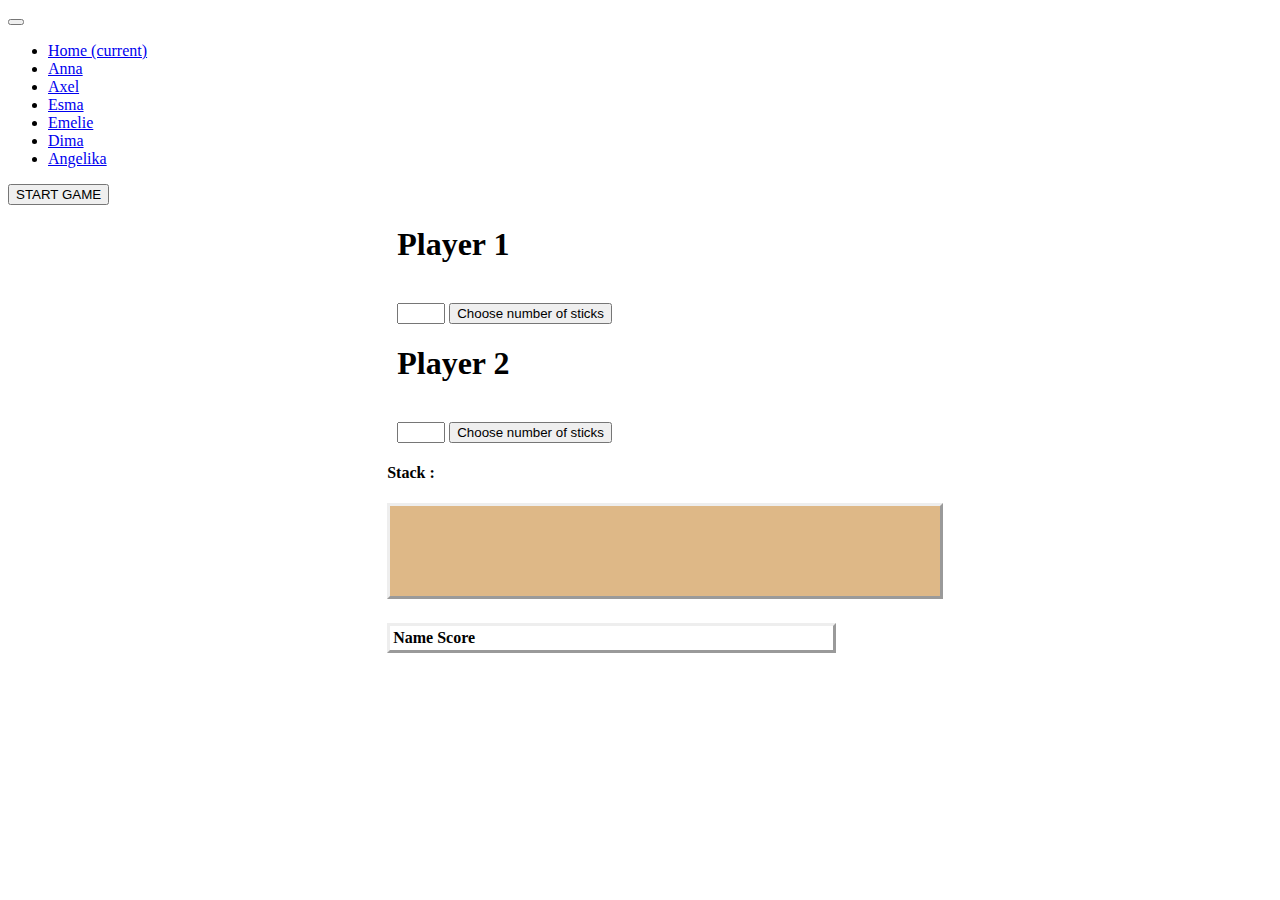
<file: index.html>
<!DOCTYPE html>
<html lang="en">
  <head>
    <meta charset="utf-8" />
    <meta
      name="viewport"
      content="width=device-width, initial-scale=1, shrink-to-fit=no"
    />

    <link
      rel="stylesheet"
      href="https://cdn.jsdelivr.net/npm/bootstrap@4.5.3/dist/css/bootstrap.min.css"
      integrity="sha384-TX8t27EcRE3e/ihU7zmQxVncDAy5uIKz4rEkgIXeMed4M0jlfIDPvg6uqKI2xXr2"
      crossorigin="anonymous"
    />
    <link rel="stylesheet" href="styles.css" />
    <title>NIM</title>
  </head>
  <body>
    <!-- ----Navbar---- -->
    <nav class="navbar navbar-expand-lg navbar-light bg-light">
      <button
        class="navbar-toggler"
        type="button"
        data-toggle="collapse"
        data-target="#navbarTogglerDemo03"
        aria-controls="navbarTogglerDemo03"
        aria-expanded="false"
        aria-label="Toggle navigation"
      >
        <span class="navbar-toggler-icon"></span>
      </button>
      <div class="collapse navbar-collapse" id="navbarTogglerDemo03">
        <ul class="navbar-nav mr-auto mt-2 mt-lg-0">
          <li class="nav-item active">
            <a class="nav-link" href="#"
              >Home <span class="sr-only">(current)</span></a
            >
          </li>
          <li class="nav-item">
            <a class="nav-link" href="anna.html">Anna</a>
          </li>
          <li class="nav-item">
            <a class="nav-link" href="axel.html">Axel</a>
          </li>
          <li class="nav-item">
            <a class="nav-link" href="esma.html">Esma</a>
          </li>
          <li class="nav-item">
            <a class="nav-link" href="Emelie.html">Emelie</a>
          </li>
          <li class="nav-item">
            <a class="nav-link" href="Dima/index.html">Dima</a>
          </li>
          <li class="nav-item">
            <a class="nav-link" href="angelika.html">Angelika</a>
          </li>
        </ul>
      </div>
    </nav>
    <!-- ----Main---- -->

    <button
      type="button"
      class="btn btn-primary btn-lg btn-block"
      id="startGame"
    >
      START GAME
    </button>
    <div class="main">
      <div class="row">
        <div class="column">
          <div class="player_1">
            <h1 id="h_player1">Player 1</h1>
            <span id="player1Name"> </span> <br />
            <form>
              <input
                type="number"
                min="1"
                max="3"
                id="noPl1"
                onkeydown="return event.keyCode !== 69"
              />
              <button type="button" id="btn_player1">
                Choose number of sticks
              </button>
            </form>
          </div>
        </div>
        <div class="column">
          <div class="player_2">
            <h1 id="h_player2">Player 2</h1>
            <span id="player2Name"></span> <br />
            <form>
              <input
                type="number"
                min="1"
                max="3"
                id="noPl2"
                onkeydown="return event.keyCode !== 69"
              />
              <button type="button" id="btn_player2">
                Choose number of sticks
              </button>
            </form>
          </div>
        </div>
      </div>
      <div class="row">
        <div class="board">
          <h4>Stack :</h4>
          <h3><span id="stack"> </span></h3>
        </div>
      </div>

      <div class="row">
        <div class="highscore">
          <table class="table table-bordered" id="myTable">
            <tr>
              <th>Name</th>
              <th>Score</th>
              <!--<tr><td id="one">Jill</td><td id="one_score">Jill</td></tr>
          <tr><td id="two">Jill</td><td id="one_two">Jill</td></tr>-->
            </tr>
          </table>
        </div>
      </div>
    </div>
    <script src="script.js"></script>
  </body>
</html>
</file>
<file: styles.css>
.main {
  margin-left: 30%;
}

.column {
  margin: 10px;
}

/*h3 {
  font-size: 70px;
  font-stretch: wider;
  border-style: outset;
  padding-left: 30px;
  padding-right: 30px;
}*/

h3 > span {
  display: inline-block;
  font-stretch: wider;
  font-size: 70px;
  min-width: 550px;
  min-height: 90px;
  border-style: outset;
  background-color: burlywood;
  text-align: center;
}
.card {
  margin: 70px auto 70px auto;
  width: 60%;
  border: 3px solid black;
  padding: 10px;
  float: none;
  background-color: #f8f9fa;
  font-family: Georgia, "Times New Roman", Times, serif;
}

.container {
  border-radius: 50px 20px;
}
.bg {
  background-image: url("background.jpg");
  width: 100%;
  background-position: center;
  background-repeat: no-repeat;
  background-size: cover;
  margin-left: 15px;
  margin-right: 15px;
  border-radius: 0 0 30px 30px;
}

.navbar {
  border-radius: 30px 30px 0 0;
}

@media only screen and (min-width: 600px) {
  .card {
    width: 60%;
  }
}

@media only screen and (max-width: 970px) {
  .card {
    width: 70%;
  }
}

@media only screen and (max-width: 800px) {
  .card {
    width: 80%;
  }
}


.highscore{
  max-width: 50%;
  border-style: outset;
}
</file>
